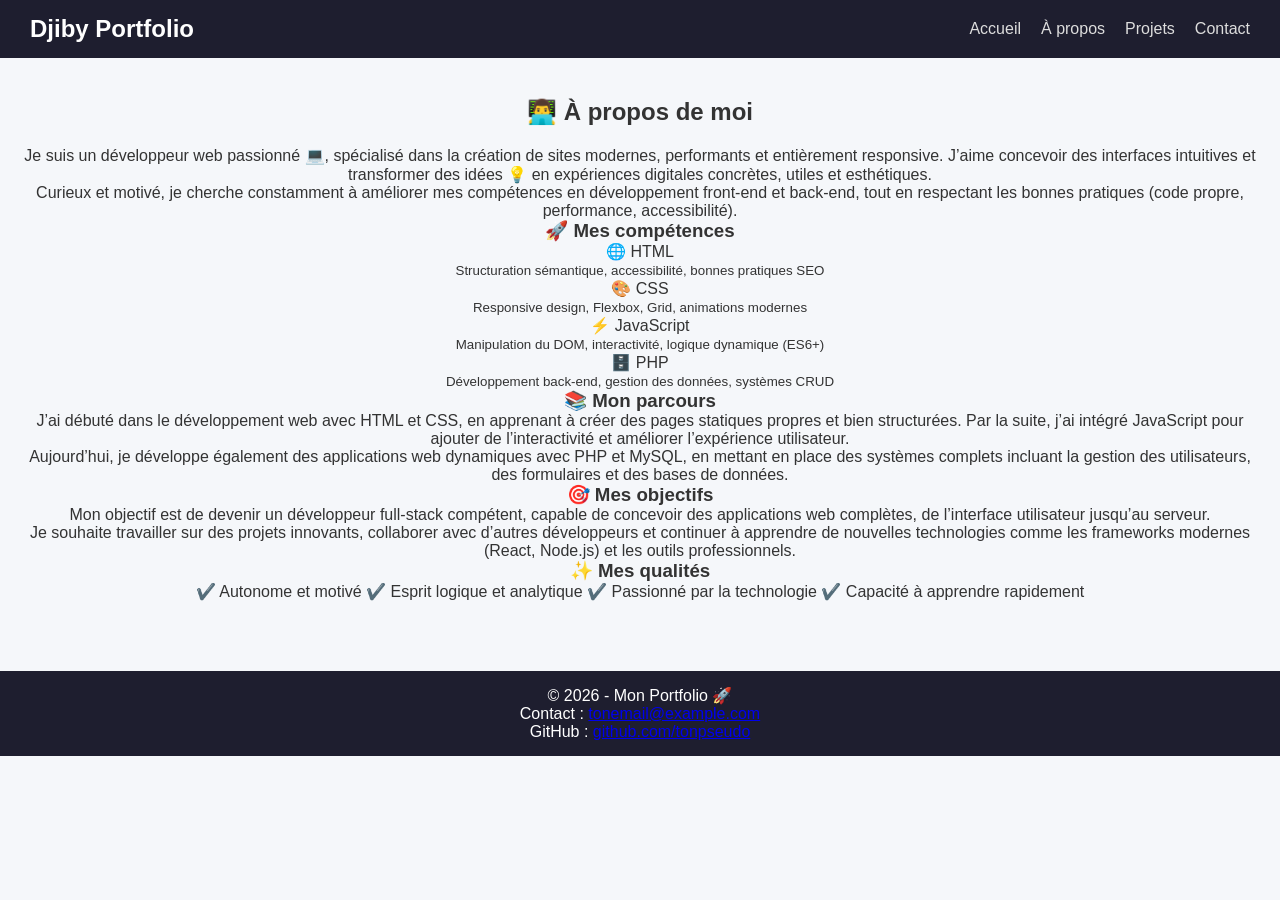
<file: about.html>
<!DOCTYPE html>
<html lang="fr">
<head>
    <meta charset="UTF-8">
    <title>À propos</title>
    <link rel="stylesheet" href="style.css">
</head>
<body>

<header>
    <nav>
        <h1>Djiby Portfolio</h1>
        <ul>
            <li><a href="index.html">Accueil</a></li>
            <li><a href="about.html">À propos</a></li>
            <li><a href="projets.html">Projets</a></li>
            <li><a href="contact.html">Contact</a></li>
        </ul>
    </nav>
</header>

<section class="about">
    <h2>👨‍💻 À propos de moi</h2>

    <p>
        Je suis un développeur web passionné 💻, spécialisé dans la création de sites modernes,
        performants et entièrement responsive. J’aime concevoir des interfaces intuitives et
        transformer des idées 💡 en expériences digitales concrètes, utiles et esthétiques.
    </p>

    <p>
        Curieux et motivé, je cherche constamment à améliorer mes compétences en développement
        front-end et back-end, tout en respectant les bonnes pratiques (code propre, performance,
        accessibilité).
    </p>

   
    <h3>🚀 Mes compétences</h3>

    <div class="skill">
        <p>🌐 HTML</p>
        <div class="bar"><div class="level html"></div></div>
        <small>Structuration sémantique, accessibilité, bonnes pratiques SEO</small>
    </div>

    <div class="skill">
        <p>🎨 CSS</p>
        <div class="bar"><div class="level css"></div></div>
        <small>Responsive design, Flexbox, Grid, animations modernes</small>
    </div>

    <div class="skill">
        <p>⚡ JavaScript</p>
        <div class="bar"><div class="level js"></div></div>
        <small>Manipulation du DOM, interactivité, logique dynamique (ES6+)</small>
    </div>

    <div class="skill">
        <p>🗄️ PHP</p>
        <div class="bar"><div class="level php"></div></div>
        <small>Développement back-end, gestion des données, systèmes CRUD</small>
    </div>

  
    <h3>📚 Mon parcours</h3>
    <p>
        J’ai débuté dans le développement web avec HTML et CSS, en apprenant à créer des pages
        statiques propres et bien structurées. Par la suite, j’ai intégré JavaScript pour ajouter
        de l’interactivité et améliorer l’expérience utilisateur.
    </p>

    <p>
        Aujourd’hui, je développe également des applications web dynamiques avec PHP et MySQL,
        en mettant en place des systèmes complets incluant la gestion des utilisateurs,
        des formulaires et des bases de données.
    </p>


    <h3>🎯 Mes objectifs</h3>
    <p>
        Mon objectif est de devenir un développeur full-stack compétent, capable de concevoir
        des applications web complètes, de l’interface utilisateur jusqu’au serveur.
    </p>

    <p>
        Je souhaite travailler sur des projets innovants, collaborer avec d’autres développeurs
        et continuer à apprendre de nouvelles technologies comme les frameworks modernes
        (React, Node.js) et les outils professionnels.
    </p>

    <h3>✨ Mes qualités</h3>
    <p>
        ✔️ Autonome et motivé  
        ✔️ Esprit logique et analytique  
        ✔️ Passionné par la technologie  
        ✔️ Capacité à apprendre rapidement  
    </p>

</section>

<footer>
    <p>© 2026 - Mon Portfolio 🚀</p>
    <p>Contact : <a href="mailto:tonemail@example.com">tonemail@example.com</a></p>
    <p>GitHub : <a href="https://github.com/tonpseudo" target="_blank">github.com/tonpseudo</a></p>
</footer>
</body>
</html>
</file>
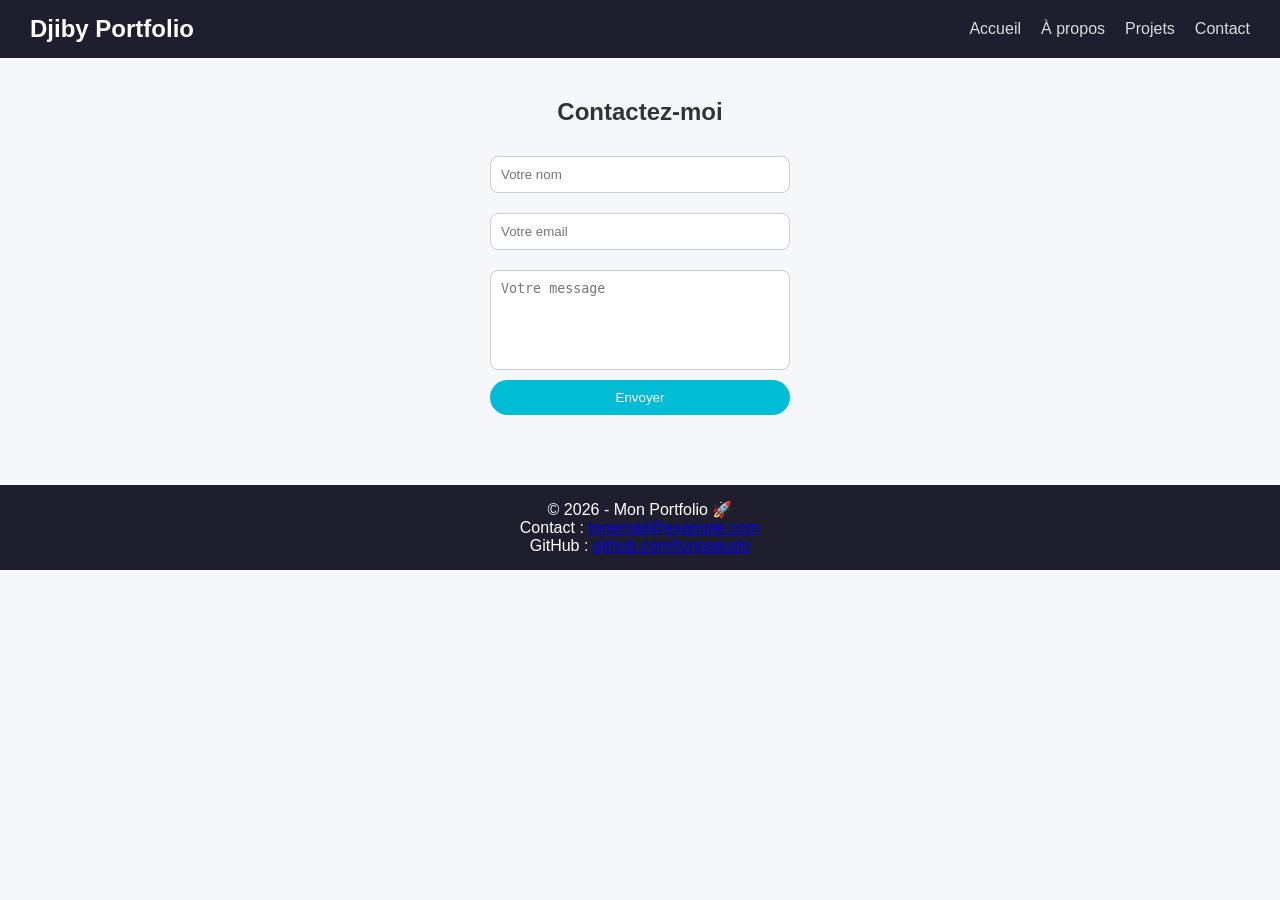
<file: contact.html>
<!DOCTYPE html>
<html lang="fr">
<head>
    <meta charset="UTF-8">
    <title>Contact</title>
    <link rel="stylesheet" href="style.css">
</head>
<body>

<header>
    <nav>
        <h1>Djiby Portfolio</h1>
        <ul>
            <li><a href="index.html">Accueil</a></li>
            <li><a href="about.html">À propos</a></li>
            <li><a href="projets.html">Projets</a></li>
            <li><a href="contact.html">Contact</a></li>
        </ul>
    </nav>
</header>

<section>
    <h2>Contactez-moi</h2>

    <form>
        <input type="text" placeholder="Votre nom" required>
        <input type="email" placeholder="Votre email" required>
        <textarea placeholder="Votre message"></textarea>
        <button type="submit">Envoyer</button>
    </form>

</section>
<footer>
    <p>© 2026 - Mon Portfolio 🚀</p>
    <p>Contact : <a href="mailto:tonemail@example.com">tonemail@example.com</a></p>
    <p>GitHub : <a href="https://github.com/tonpseudo" target="_blank">github.com/tonpseudo</a></p>
</footer>

</body>
</html>
</file>
<file: style.css>
/* RESET */
* {
    margin: 0;
    padding: 0;
    box-sizing: border-box;
}

/* BODY */
body {
    font-family: 'Segoe UI', Tahoma, sans-serif;
    background: #f5f7fa;
    color: #333;
}

/* NAVBAR */
nav {
    display: flex;
    justify-content: space-between;
    align-items: center;
    background: #1e1e2f;
    padding: 15px 30px;
}

nav h1 {
    color: #fff;
}

nav ul {
    display: flex;
    list-style: none;
}

nav ul li {
    margin-left: 20px;
}

nav ul li a {
    color: #ddd;
    text-decoration: none;
    font-weight: 500;
    transition: 0.3s;
}

nav ul li a:hover {
    color: #00bcd4;
}

/* HERO */
.hero {
    text-align: center;
    padding: 60px 20px;
}
.profile {
    width: 160px;
    border-radius: 50%;
    border: 4px solid #00bcd4;
    margin-bottom: 20px;
}


.hero h2 {
    font-size: 28px;
    margin-bottom: 10px;
}

.hero p {
    color: #666;
    margin-bottom: 20px;
}

button {
    padding: 10px 20px;
    border: none;
    background: #00bcd4;
    color: white;
    border-radius: 25px;
    cursor: pointer;
    transition: 0.3s;
}

button:hover {
    background: #0097a7;
    transform: scale(1.05);
}

/* SECTIONS */
section {
    padding: 40px 20px;
    text-align: center;
}

h2 {
    margin-bottom: 20px;
}

/* CARDS */
.cards {
    display: flex;
    justify-content: center;
    flex-wrap: wrap;
    gap: 20px;
}

.card {
    background: white;
    padding: 20px;
    width: 220px;
    border-radius: 12px;
    box-shadow: 0 5px 15px rgba(0,0,0,0.1);
    transition: 0.3s;
}

.card:hover {
    transform: translateY(-10px);
}

/* FORM */
form {
    display: flex;
    flex-direction: column;
    width: 300px;
    margin: auto;
}

form input,
form textarea {
    margin: 10px 0;
    padding: 10px;
    border-radius: 8px;
    border: 1px solid #ccc;
}

form textarea {
    resize: none;
    height: 100px;
}

/* FOOTER */
footer {
    background: #1e1e2f;
    color: white;
    text-align: center;
    padding: 15px;
    margin-top: 30px;
}

/* RESPONSIVE */
@media (max-width: 768px) {
    nav {
        flex-direction: column;
    }

    .cards {
        flex-direction: column;
        align-items: center;
    }
}
/* PROJECTS */
.projects {
    text-align: center;
}

/* IMAGE DANS LES CARTES */
.card img {
    width: 100%;
    border-radius: 10px;
    margin-bottom: 10px;
}

/* TECH STACK */
.tech {
    font-size: 14px;
    color: #00bcd4;
    margin: 10px 0;
}

/* BOUTON PROJET */
.card button {
    background: #1e1e2f;
    margin-top: 10px;
}

.card button:hover {
    background: #00bcd4;
}

/* HOVER EFFET */
.card:hover {
    transform: translateY(-10px) scale(1.03);
}
</file>
